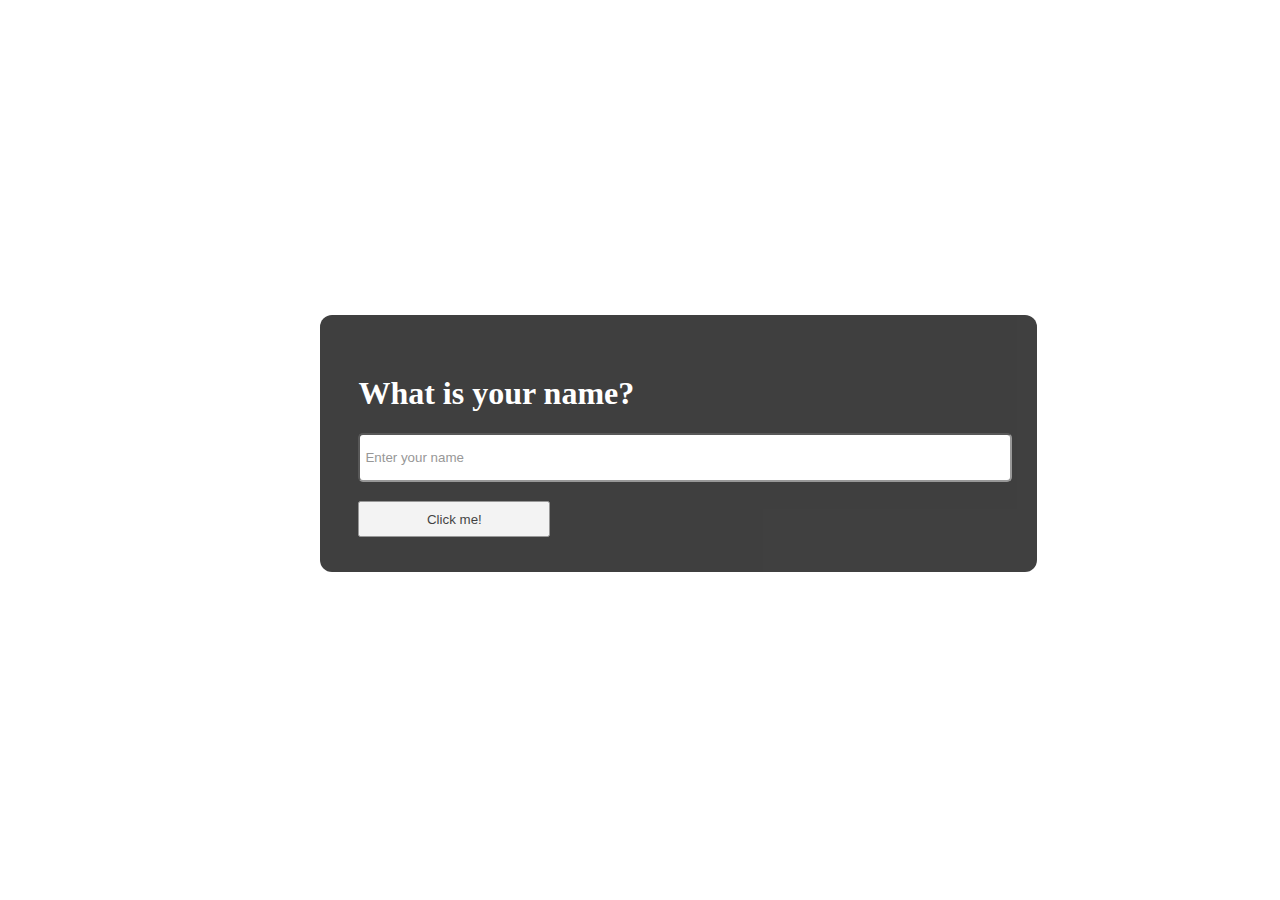
<file: index.html>
<!DOCTYPE html>
<html lang="en">

<head>
    <meta charset="UTF-8">
    <meta http-equiv="X-UA-Compatible" content="IE=edge">
    <meta name="viewport" content="width=device-width, initial-scale=1.0">
    <title>Document</title>
    <style type='text/css'>
        /* Code CSS */
        .bg-normal {
            background:
                url('https://drive.google.com/uc?export=view&id=1QAcJeH0LCWmv8wR-WeKYhpcIrLm3SbHx');
        }

        .bg-heart {
            background:
                url('https://drive.google.com/uc?export=view&id=153Z0pSSXrMQNWmZJtdQXMXcTnbcU3tYL');
        }

        .container {
            width: 50%;
            height: 20%;
            position: absolute;
            top: 35%;
            left: 25%;
            background-color: #000;
            opacity: 0.75;
            border-radius: 12px;
            color: #fff;
            padding: 3%;
        }

        input {
            width: 100%;
            height: 35px;
            padding: 5px;
            border-radius: 5px;
        }

        button {
            margin-top: 3%;
            width: 30%;
            height: 20%;
        }
    </style>
</head>

<body>
    <div class="container">
        <h1>What is your name?</h1>
        <input type="text" id="name" placeholder="Enter your name" />
        <button onclick="button_click()">Click me!</button>
    </div>
    <body background="https://static.scientificamerican.com/sciam/cache/file/05B8482C-0C04-4E41-859DCCED721883D2_source.jpg?w=590&h=800&114C4060-EE8B-46F6-853CB82DC5CF04EC"></body>


    <script type="text/javascript">
        <!-- Code JavaScript -->

        function button_click() {
            let name = document.querySelector('#name').value;
            let result = confirm("I like " + name + ". Do you like me?");
            while (result !== true) {
                result = confirm("I like " + name + ". Do you like me?");
            }
            document.body.className = "bg-heart";
        }
    </script>

</body>

</html>
</file>
